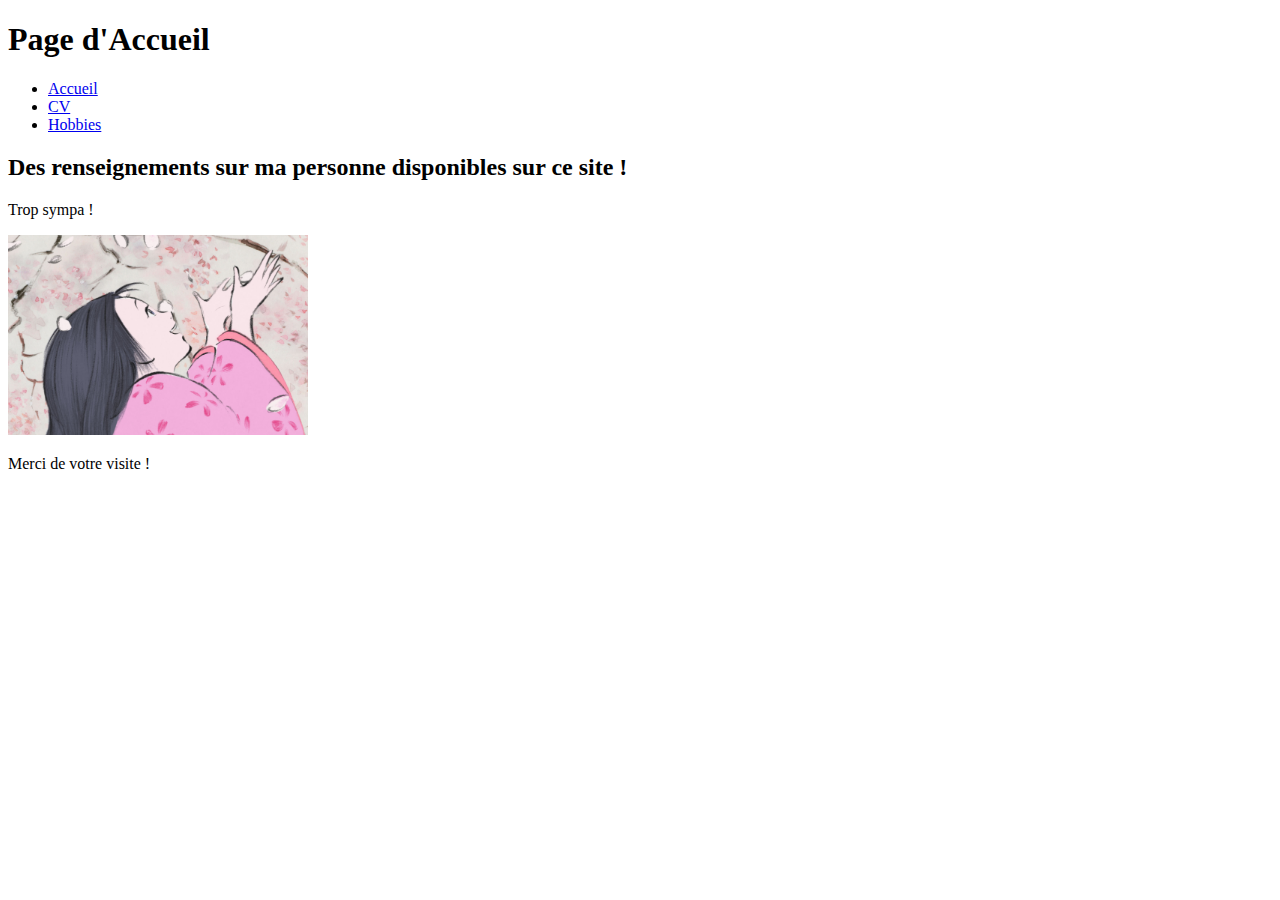
<file: TP1/SitePro/Exo3/index.html>
<!DOCTYPE html>
<html>
    
        <head>
            <title> SiteProAnna </title>
            <meta charset = "utf-8">

        </head>
        
        <header>
            <h1>
                Page d'Accueil
            </h1>
        </header>

        <Body>
            <nav class="menu">
                <ul>  
            
            <li><a href="index.html">Accueil</a></div></li>
            <li><a href="cv.html">CV</a></div></li>
            <li><a href="hobbies.html">Hobbies</a></div></li>
                </ul>
            </nav>

            <h2>Des renseignements sur ma personne disponibles sur ce site !</h1>
            <p> Trop sympa ! </p>
            <img src = "Images/the-tale-of-the-princess-kaguya-01.jpg"  alt = "Accueil" width = "300px">

        </Body>

        <footer>
            <p>
                Merci de votre visite ! 
            </p>
        </footer>
</file>
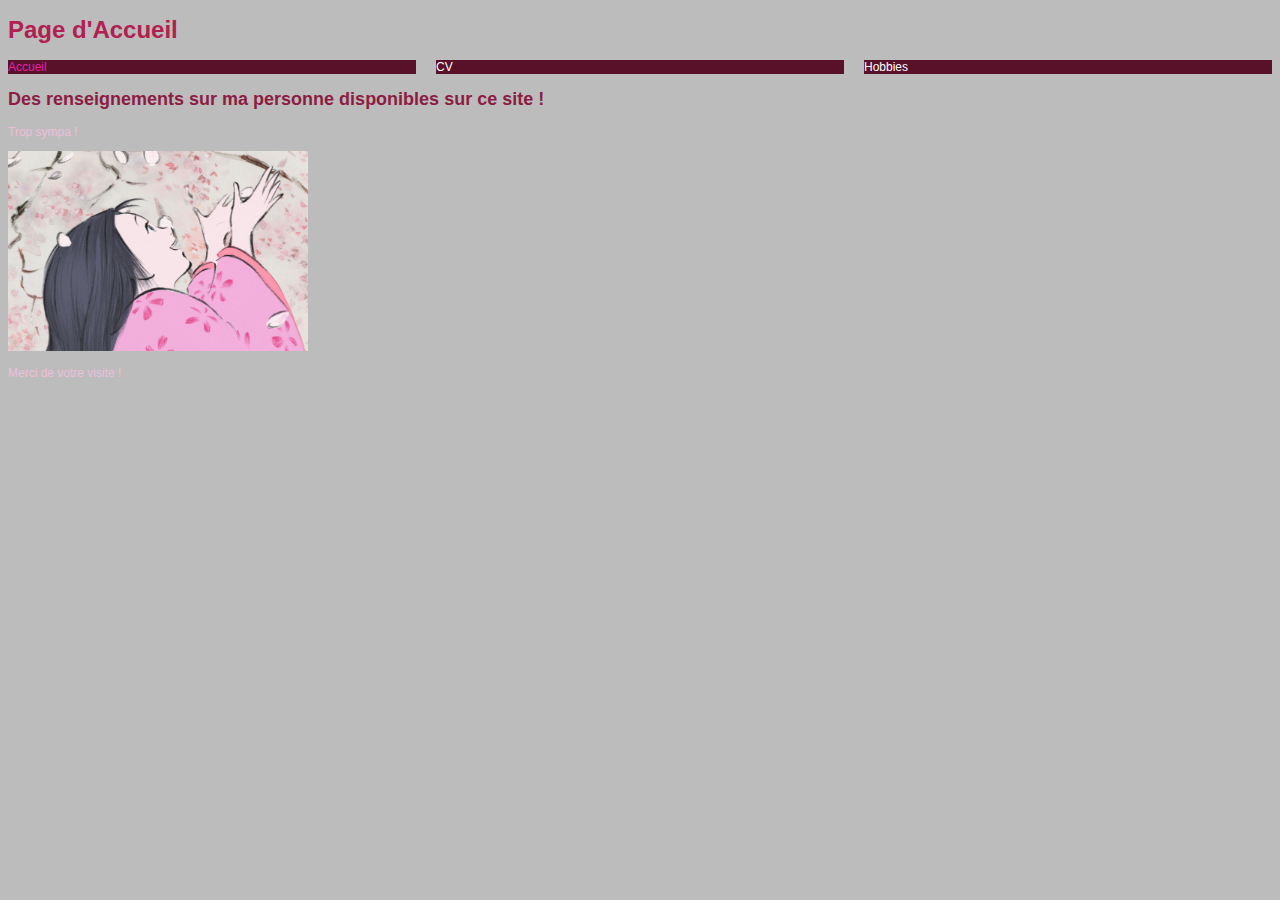
<file: TP1/SitePro/Exo5/index.html>
<!DOCTYPE html>
<html>
    
        <head>
            <title> SiteProAnna </title>
            <meta charset = "utf-8">
            <link rel="stylesheet" href="style.css">
        </head>
        
        <header>
            <h1>
                Page d'Accueil
            </h1>
        </header>



        <Body>
            <nav class="menu">
                <ul>  
            
                <li><a id="currentpage"
                     href="index.html">Accueil</a></li>
                <li><a href="cv.html">CV</a></li>
                <li><a href="hobbies.html">Hobbies</a></li>
                </ul>
            </nav>

            <h2>Des renseignements sur ma personne disponibles sur ce site !</h1>
            <p> Trop sympa ! </p>
            <img src = "Images/the-tale-of-the-princess-kaguya-01.jpg"  alt = "Accueil" width = "300px">

            <footer>
                <p>
                    Merci de votre visite ! 
                </p>
            </footer>
            
        </Body>


</html>
</file>
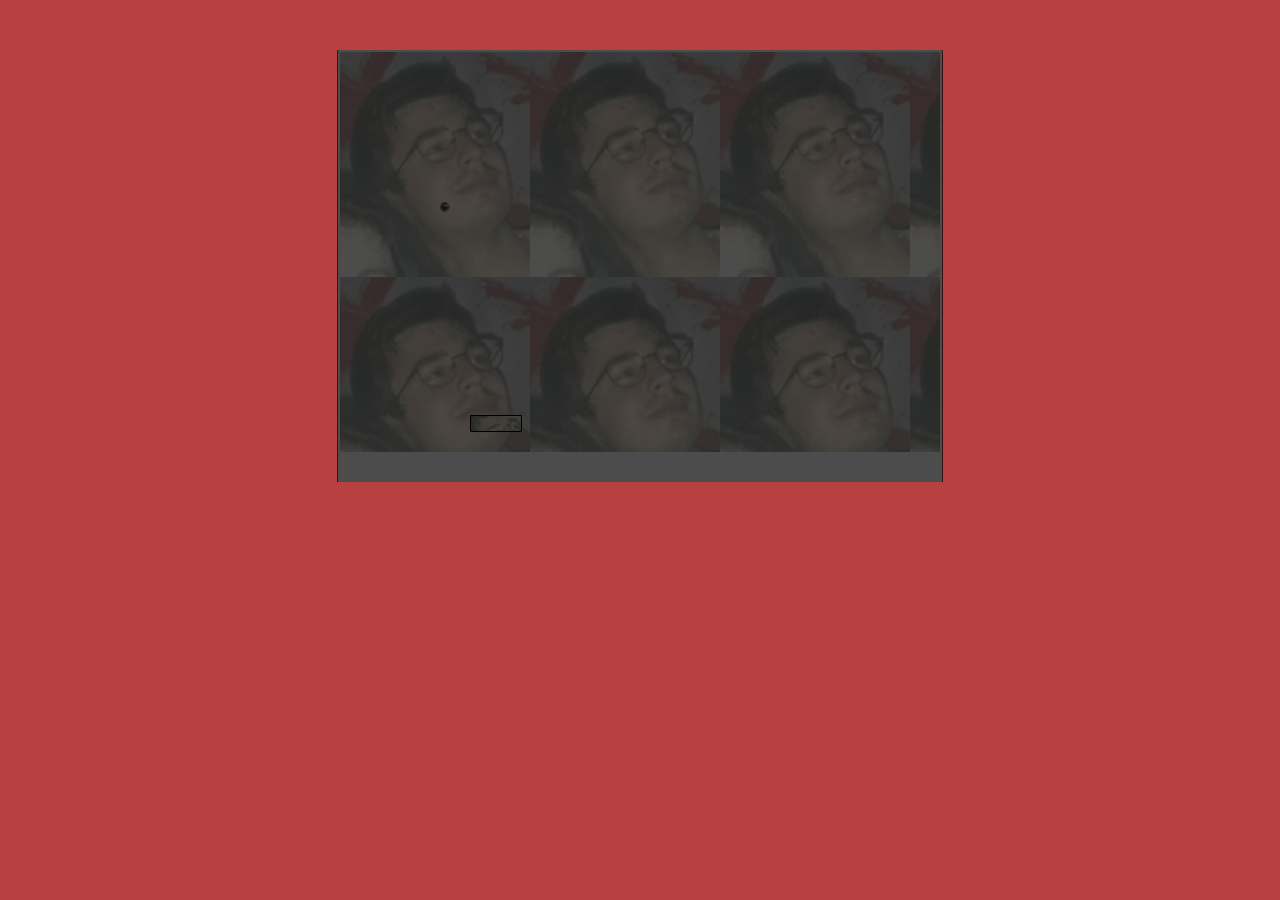
<file: TP2/Exo2.3/cassebrick.html>
<!DOCTYPE html PUBLIC "-//W3C//DTD XHTML 1.1//EN" "http://www.w3.org/TR/xhtml11/DTD/xhtml11.dtd">
<html>
	<head>
		<meta http-equiv="Content-Type" content="text/html"; charset="UTF-8" />
		<script src="script.js" ></script>
		<link rel="stylesheet" type="text/css" href="style.css" />
		<title>Casse Brick</title>
	</head>
	<body style="background:#b94040">
		<div class="NoCursor" id="NoCursor">
			<div style="padding-top:50px;">
				<div class="start" id="FenetreChoix">
					<div class="Fenetre">
						<div class="ChoixDifficulté" id="Difficulte">
							<span>Choisissez votre difficulté:</span>
							<button onclick="ChoisirDifficulte(3)" >Fiote</button>
							<button onclick="ChoisirDifficulte(2)" >Pas ouf</button>
							<button onclick="ChoisirDifficulte(1)" >C'est ok</button>
							<button onclick="ChoisirDifficulte(0)" >Là on parle</button>
						</div>
						<div id="feedback">
							
						</div>
					</div>
				</div>
				<div id="ctn" >
					<div id="babale"></div>
					<div id="cucure"></div>
				</div>
				<div id="point">&nbsp;</div>
			</div>
		</div>
	</body>
</html>
</file>
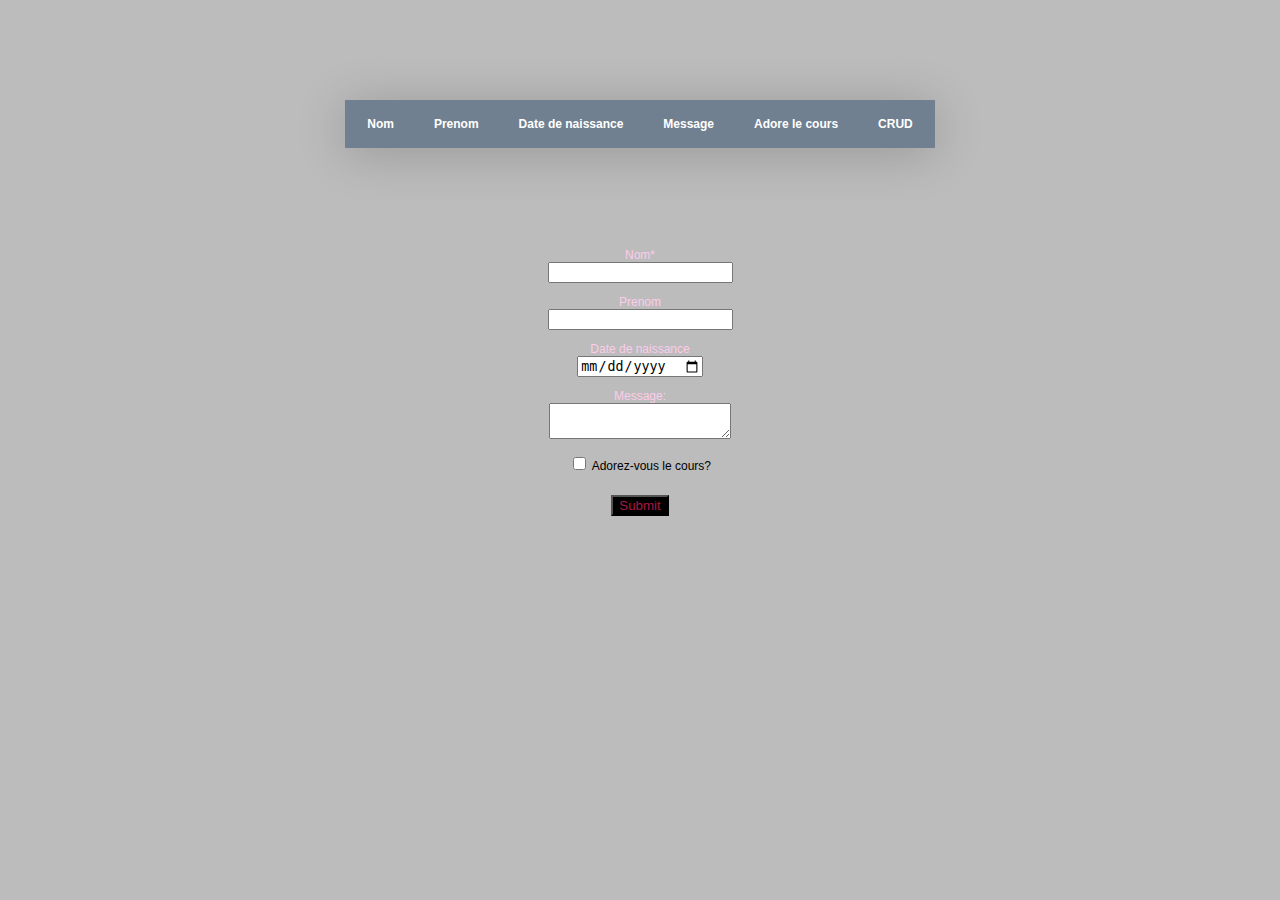
<file: TP4/CRUD/jscrud.html>
<!doctype html>
    <head>
        <title>Antoine</title>
        <link rel="stylesheet" href="style.css" type="text/css"
        media="screen" title="default" charset="utf-8" />
        <meta charset="utf-8">
        <script src = "https://code.jquery.com/jquery-3.6.0.js"></script>
    </head>
    <body>
        <table class = "tableau-formulaire">
            <thead>
                <tr>
                    <th>Nom </th>
                    <th>Prenom </th>
                    <th>Date de naissance </th>
                    <th>Message </th>
                    <th>Adore le cours </th>
                    <th>CRUD</th>
                </tr>
            </thead>

            <tbody id="table-content">

            </tbody>
        </table>

        <form id="AddStudentForm" onsubmit="onFormSubmit();" autocomplete="off">
            <p>Nom* <br id="contenu-nom"> <input type="text" id="IDnom" name="nom"></p>
            <p>Prenom <br> <input type="text" id="IDprenom" name="prenom"></p>
            <p>Date de naissance <br> <input type="date" id="IDdate" name="date"> </p>
            <p>Message: <br><textarea id="IDmessage" name="message"></textarea></p>
            <input type="checkbox" id="Adore" name="question"> <label for="Adore">Adorez-vous le cours?</label>
            <p><button type="submit">Submit</button></p>
        </form>

        <script>
            let currentMaxId = 0;
            let students = [];
            let currentEditedStudentId =-1;



            function onForm(nom,prenom,date,message,aimeCours){
                $("#IDnom").val(nom);
                $("#IDprenom").val(prenom);
                $("#IDdate").val(date);
                $("#IDmessage").val(message);
                $("#Adore").val(aimeCours);
            }

            function edit(id){
                currentEditedStudentId = id;
                onForm(students[currentEditedStudentId].nom,
                        students[currentEditedStudentId].prenom,
                        students[currentEditedStudentId].date,
                        students[currentEditedStudentId].message,
                        students[currentEditedStudentId].aimeCours
                    );

            }

            function remove(id){
                students.splice(id,1);
                $("#student-"+id).empty();
            }

            function onFormSubmit(){
                event.preventDefault();
                let newStudent = {};
                newStudent.nom = $("#IDnom").val();
                newStudent.prenom = $("#IDprenom").val();
                newStudent.date = $("#IDdate").val();
                newStudent.message = $("#IDmessage").val();
                newStudent.aimeCours = "J'adore ce cours ouahhh";
                if  (!$("#Adore").prop("checked")){
                    newStudent.aimeCours = "Non, je déteste";
                }
                $("p").remove("#contenu-removable");
                if (newStudent.nom != ''){
                    if (currentEditedStudentId >= 0){
                        newStudent.id = currentEditedStudentId;
                        students[newStudent.id] = newStudent;
                        $("#student-"+newStudent.id).empty();
                        $("#student-"+newStudent.id).append(`<td> ${newStudent.nom}  </td> <td> 
                        ${newStudent.prenom}  </td> <td> 
                        ${newStudent.date}  </td> <td> 
                        ${newStudent.message}  </td> <td> 
                        ${newStudent.aimeCours}
                        </td> <td> <button onclick="edit(${newStudent.id})" style="color:blue">Edit</button>  <button onclick="remove(${newStudent.id})" style="color:blue">Remove</button> </td>`);
                        currentEditedStudentId = -1;
                    }
                    else{
                        newStudent.id = currentMaxId;
                        currentMaxId++;
                        students.push(newStudent);
                        $("#table-content").append
                        (`<tr id=student-"${newStudent.id}"> <td> ${newStudent.nom}  </td> <td> 
                        ${newStudent.prenom}  </td>  <td> 
                        ${newStudent.date}  </td>  <td> 
                        ${newStudent.message}  </td> <td> 
                        ${newStudent.aimeCours}
                        </td> <td> <button onclick="edit(${newStudent.id})" style="color:blue">Edit</button>  <button onclick="remove(${newStudent.id})" style="color:blue">Remove</button> </td> </tr>`);         
                    }
                }
                else{
                    $("#contenu-nom").before("<p id=\"contenu-removable\" style=\"color:red\"> Ce champ doit être renseigné </p>");
                }
            }


            onForm('','','','','');
        </script>
    </body>
</html>
</file>
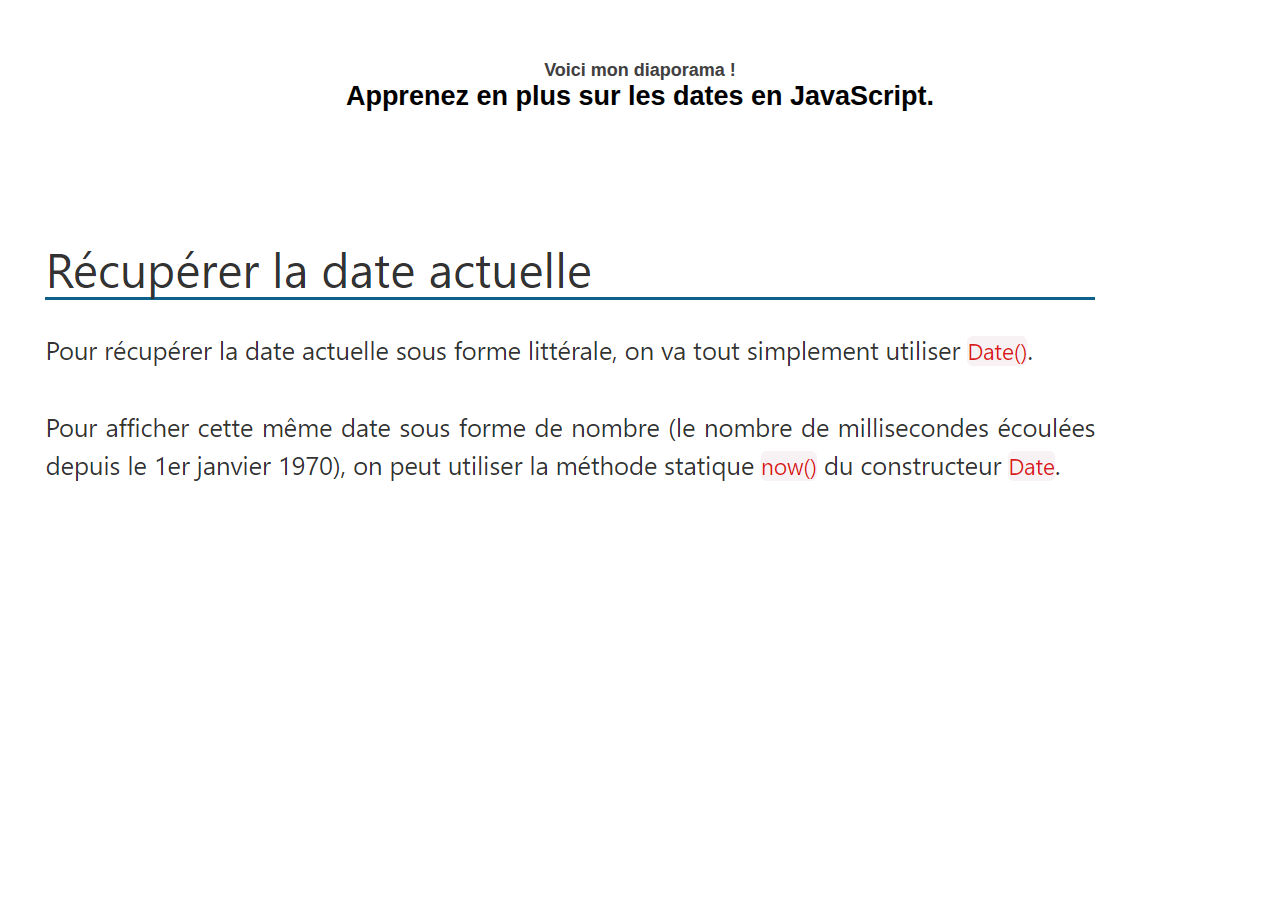
<file: TP4/Exo2/slides.html>
<!Doctype html>
<html>
	<head>
		<title>SlideJs</title>
		<link rel="stylesheet" type="text/css" href="style_slide.css"/>
	</head>
	<body>
        <center><h1> Voici mon diaporama !</h1></center>
        <center><h2> Apprenez en plus sur les dates en JavaScript.</h2></center>
		<section>
   
				<div id="slide_normal">
					<ul>
                                <li><img src="img/slide1.png"></li>
                                <li><img src="img/slide2.png"></li>
                                <li><img src="img/slide3.png"></li>
                                <li><img src="img/slide4.png"></li>
                                <li><img src="img/slide5.png"></li>
					</ul>
			    </div>
		</section>
		<script src="js/jquery.min.js"></script>
		<script src="js/slidejs.js"></script>
		<script>
			$("#slide_normal").slidejs({
                width: 940,
                height: 528
            });
		</script>
	</body>
</html>
</file>
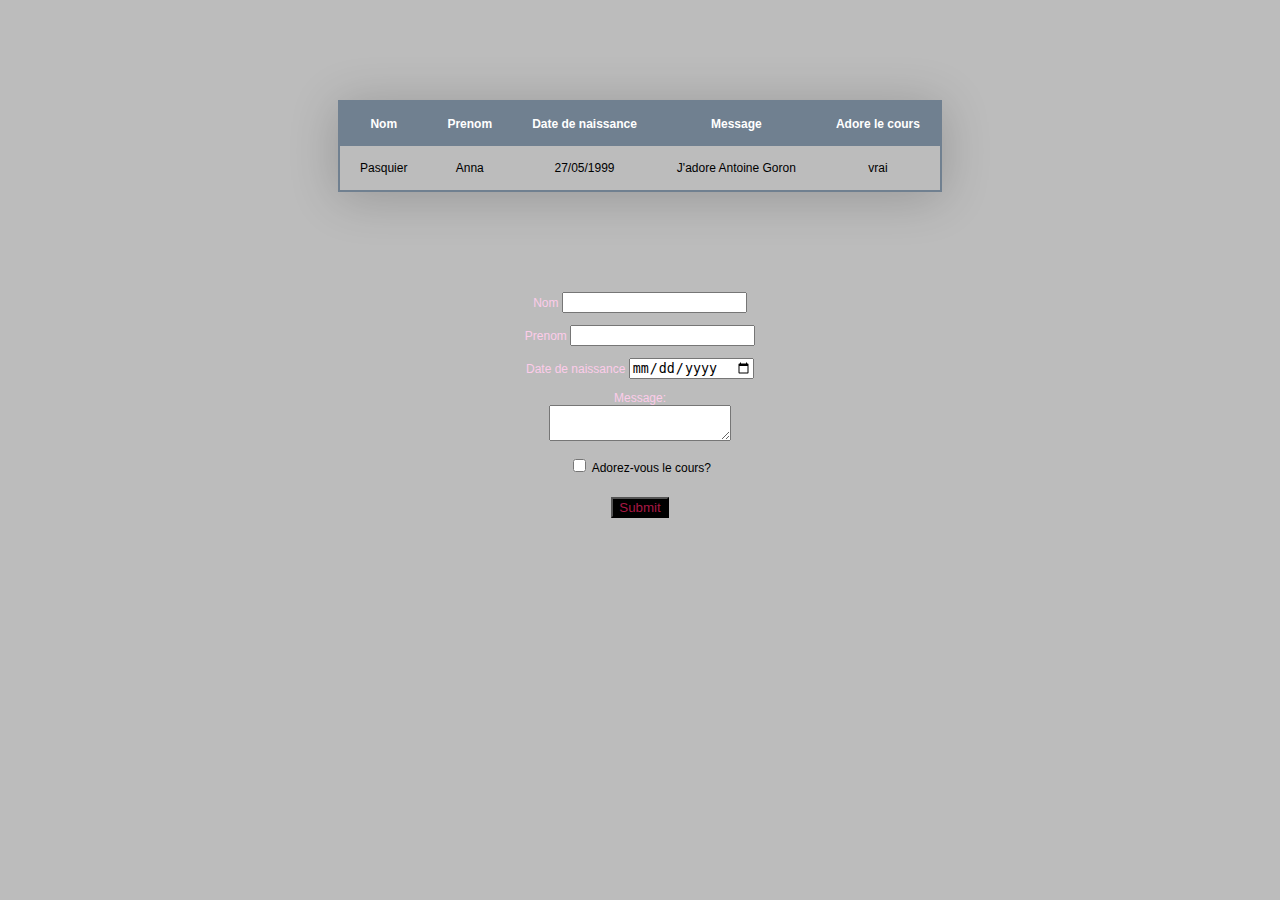
<file: TP4/Exo3/jscrud.html>
<!doctype html>
<html>
    <head>
        <title>Antoine</title>
        <link rel="stylesheet" href="style.css" type="text/css"
        media="screen" title="default" charset="utf-8"/>
        <meta charset = "utf-8" />
        <script src = "https://code.jquery.com/jquery-3.6.0.min.js"></script>
    </head>
    <body>
        <table class = "tableau-formulaire">
            <thead>
                <tr>
                    <th>Nom </th>
                    <th>Prenom </th>
                    <th>Date de naissance </th>
                    <th>Message </th>
                    <th>Adore le cours </th>
                </tr>
            </thead>

            <tbody id = "table_content">
                <tr>
                    <td>Pasquier</td>
                    <td>Anna</td>
                    <td>27/05/1999</td>
                    <td>J'adore Antoine Goron</td>
                    <td>vrai</td>
                </tr>
            </tbody>

        </table>

        <form onsubmit="onFormSubmit();" autocomplete="off">
            <p>Nom <input type="text" id="IDnom" name="name"></p>
            <p>Prenom <input type="text" id="IDprenom" name="name"></p>
            <p>Date de naissance <input type="date" id="IDdate" name="name"> </p>
            <p>Message: <br><textarea id="IDmessage" name="message"></textarea></p>
            <input type="checkbox" id="adore" name="name"> <label for="Adore">Adorez-vous le cours?</label>
            <p><button type="submit">Submit</button></p>
        </form>

        <script>
            function onFormSubmit() {
            // prevent the form to be sent to the server
            event.preventDefault();
            resultat = "Ui, j'adore !"
            if(!$("#adore").prop("checked")){
                resultat = "Non, je déteste."
            }
            if($("#IDnom").val() != '' ){
                $("#table_content").append("<tr> <td>" + $("#IDnom").val() + "</td> <td>" + $("#IDprenom").val() + "</td>  <td>" + $("#IDdate").val() + "</td>  <td>" + $("#IDmessage").val() + "</td> <td>" + resultat + "</td> </tr>");
            }
            else{
                
            }
            }
        </script>
    </body>
</html>
</file>
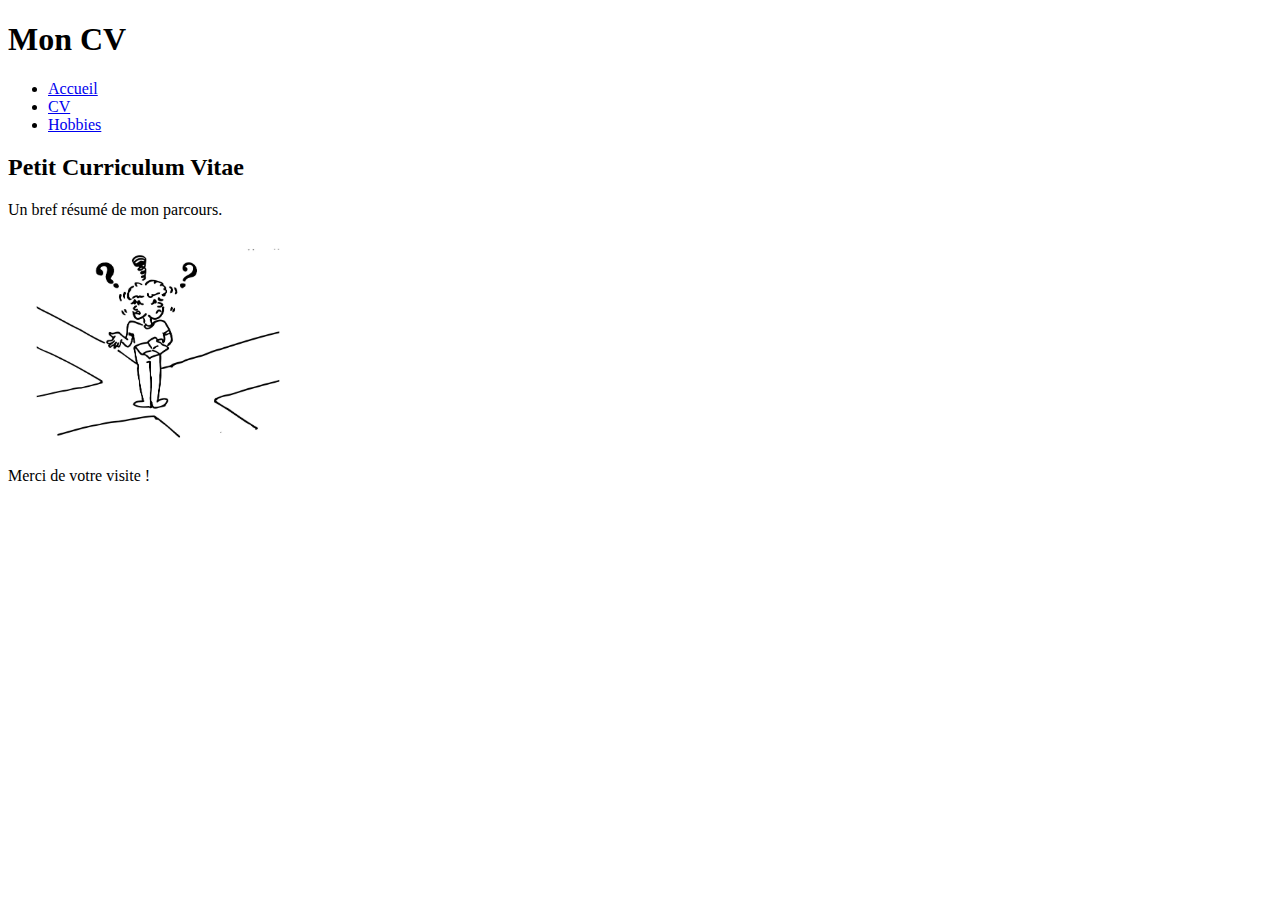
<file: TP1/SitePro/Exo3/cv.html>
<!DOCTYPE html>
<html>
    
        <head>
            <title> CVAnna </title>
            <meta charset = "utf-8">

        </head>
        
        <header>
            <h1>
                Mon CV
            </h1>
        </header>

        <Body>

            <nav class="menu">
                <ul>  
            
            <li><a href="index.html">Accueil</a></div></li>
            <li><a href="cv.html">CV</a></div></li>
            <li><a href="hobbies.html">Hobbies</a></div></li>
                </ul>
            </nav>
            
            <h2> Petit Curriculum Vitae </h2>
            <p> Un bref résumé de mon parcours. </p>
        <img src = "Images\perdu-le-chemin-12165.png"  alt = "CV" width = "300px">

        </Body>

        <footer>
            <p>
                Merci de votre visite ! 
            </p>
        </footer>
</file>
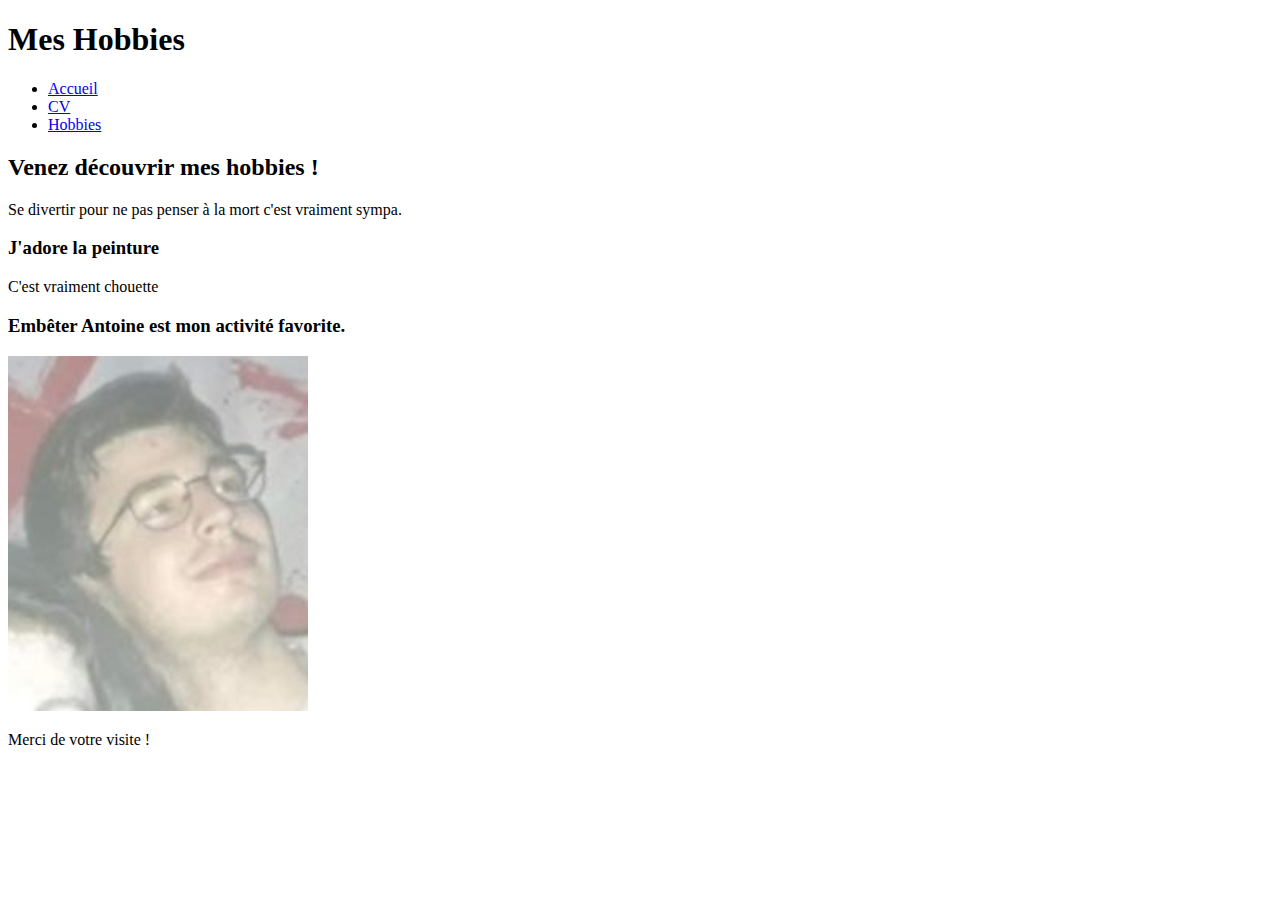
<file: TP1/SitePro/Exo3/hobbies.html>
<!DOCTYPE html>
<html>
    
        <head>
            <title>MesHobbies</title>
            <meta charset = "utf-8">

        </head>
        
        <header>
            <h1>
                Mes Hobbies
            </h1>
        </header>



        <Body>

            <nav class="menu">
                <ul>  
            
            <li><a href="index.html">Accueil</a></div></li>
            <li><a href="cv.html">CV</a></div></li>
            <li><a href="hobbies.html">Hobbies</a></div></li>
                </ul>
            </nav>
            
            <h2>Venez découvrir mes hobbies !</h2>
            <p> Se divertir pour ne pas penser à la mort c'est vraiment sympa.</p>

            <h3> J'adore la peinture</h3>
            <p> C'est vraiment chouette</p>
            <h3> Embêter Antoine est mon activité favorite.</h3>
            <img src = "Images\Antoine.jpg"  alt = "Antowane" width = "300px">

        </Body>

        <footer>
            <p>
                Merci de votre visite ! 
            </p>
        </footer>
</file>
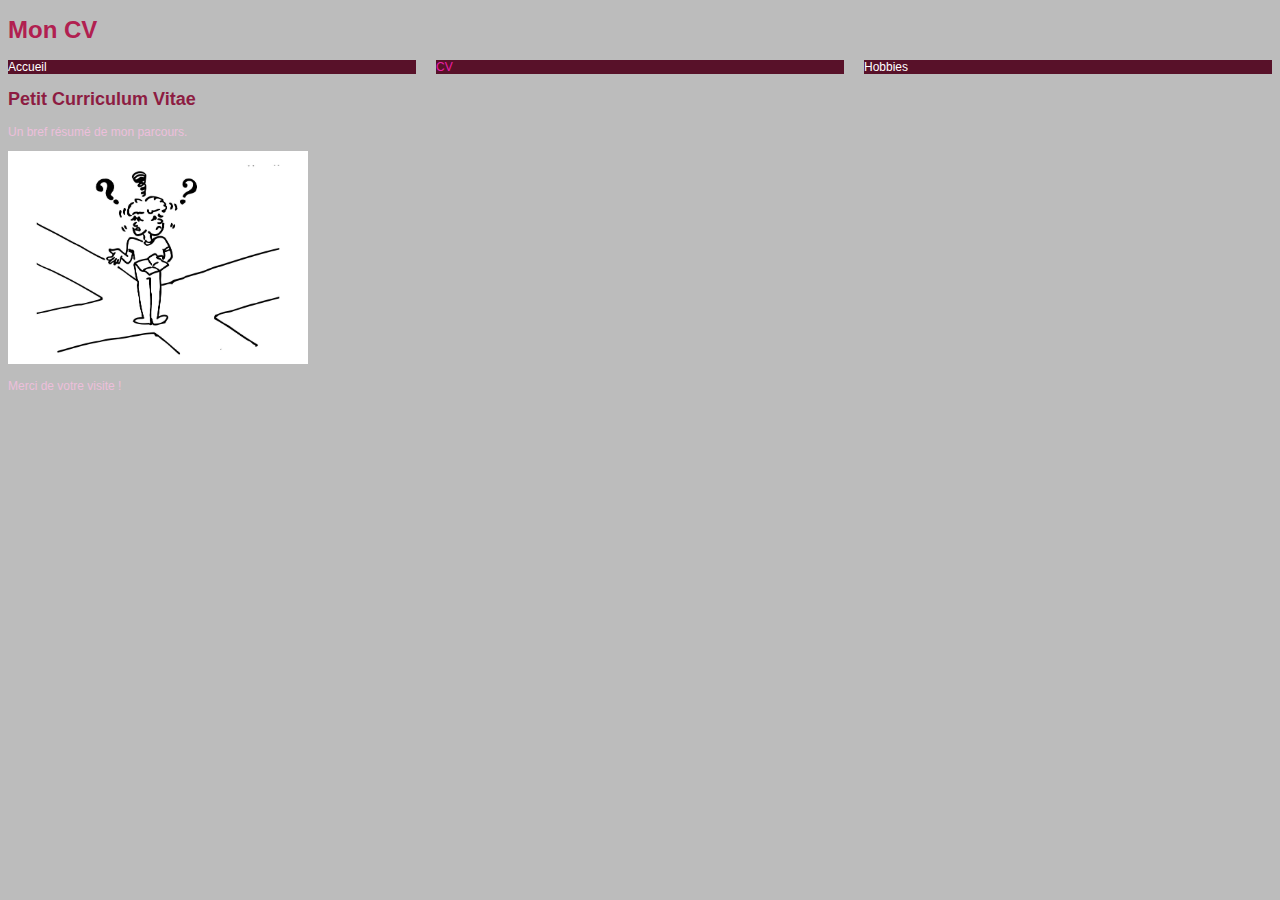
<file: TP1/SitePro/Exo5/cv.html>
<!DOCTYPE html>
<html>
    
        <head>
            <title> CVAnna </title>
            <meta charset = "utf-8">
            <link rel="stylesheet" href="style.css">
        </head>
        
        <header>
            <h1>
                Mon CV
            </h1>
        </header>

        <Body>
            <nav class="menu">
                <ul>  
            
                <li><a href="index.html">Accueil</a></div></li>
                <li><a id="currentpage"
                    href="cv.html">CV</a></div></li>
                <li><a href="hobbies.html">Hobbies</a></div></li>
                </ul>
            </nav>
            
            <h2> Petit Curriculum Vitae </h2>
            <p> Un bref résumé de mon parcours. </p>
        <img src = "Images\perdu-le-chemin-12165.png"  alt = "CV" width = "300px">

        <footer>
            <p>
                Merci de votre visite ! 
            </p>
        </footer>
        
        </Body>


</html>
</file>
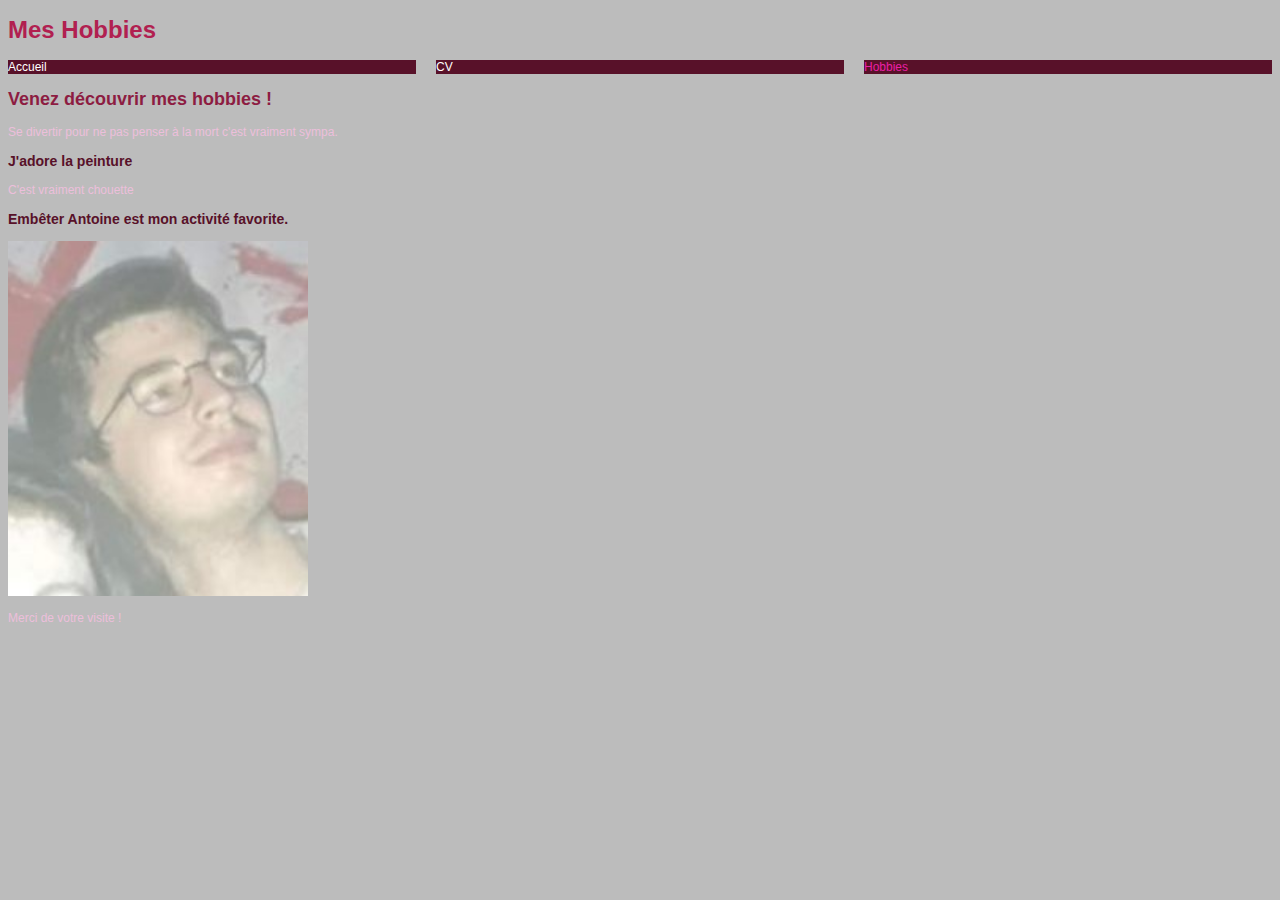
<file: TP1/SitePro/Exo5/hobbies.html>
<!DOCTYPE html>
<html>
    
        <head>
            <title>MesHobbies</title>
            <meta charset = "utf-8">
            <link rel="stylesheet" href="style.css">

        </head>
        
        <header>
            <h1>
                Mes Hobbies
            </h1>
        </header>



        <Body>
            <nav class="menu">
                <ul>  
            
                <li><a href="index.html">Accueil</a></div></li>
                <li><a href="cv.html">CV</a></div></li>
                <li><a id="currentpage"
                    href="hobbies.html">Hobbies</a></div></li>
                </ul>
            </nav>

            <h2>Venez découvrir mes hobbies !</h2>
            <p> Se divertir pour ne pas penser à la mort c'est vraiment sympa.</p>

            <h3> J'adore la peinture</h3>
            <p> C'est vraiment chouette</p>
            <h3> Embêter Antoine est mon activité favorite.</h3>
            <img src = "Images\Antoine.jpg"  alt = "Antowane" width = "300px">
            
            <footer>
                <p>
                    Merci de votre visite ! 
                </p>
            </footer>
        </Body>


</html>
</file>
<file: TP1/SitePro/Exo5/style.css>
h1 {
    color : rgb(177, 32, 80);
}

h2 {
    color :rgb(141, 28, 66)
}

h3 {
    color :rgb(88, 17, 41)
}

#currentpage{
    color : rgb(235, 31, 167)
}

a{
    color :rgb(183, 28, 197);
}

p{
    color : rgb(236, 191, 219)
}



*{
    font-family: Avenir, sans-serif;
    color: rgb(255, 255, 255);
    padding: 0px;
  }
nav ul{
    display: flex;
    list-style-type: none;
    margin: 0px -10px; 
}
  
nav ul li{
    flex: 1 1 20%;
    margin: 0px 10px;
    background-color: rgb(88, 17, 41);
}
  
nav ul li a{
    display: block;
    text-decoration: none;
    color: inherit;
}

body{
    font-family: Arial, Helvetica, sans-serif;
    font-size: 12px;
    background-color: #BCBCBC
}
</file>
<file: TP2/Exo2.3/style.css>
html,body {
    height:100%;
	padding: 0;
    margin: 0;
}

#cucure {
	border-radius:1px 1px 1px 1px;
	left:130px;
	bottom:20px;
	height:15px;
	width:50px;
	background-image: url("images/antowane_pave.jpg");
	position:absolute;
	border:solid 1px;
}

div#feedback {
    position: absolute;
    width: 100%;
    text-align: center;
    top: 0;
    bottom: 0;
    margin-top: auto;
    margin-bottom: auto;
    display: table;
}

.NoCursor {
	cursor: auto;
	width: 100%;
	height: 100%;
}

.ChoixDifficulté {
    position: absolute;
    width: 100%;
    text-align: center;
    top: 0;
    bottom: 0;
    margin-top: auto;
    margin-bottom: auto;
    display: table;
}

button:hover {
    background-color: rgb(255, 80, 0);
}

button {
    font-size: 13px;
    font-family: "Open Sans","Segoe UI","Helvetica neue",Meiryo,sans-serif;
    margin-left: 5px;
    margin-right: 5px;
    margin-top: 10px;
    border: none;
    padding: 5px;
    border-radius: 4px;
    background-color: rgb(255, 204, 0);
    border-bottom: solid 3px rgb(255, 80, 0);
    cursor: pointer;
    transition: all .25s ease;
}

span {
    font-family: "Open Sans","Segoe UI","Helvetica neue",Meiryo,sans-serif;
    font-size: 17px;
    border-bottom: solid 2px;
    display: table;
    margin: 0 auto;
}

.start {
    width: 606px;
    height: 432px;
    position: absolute;
    background: rgba(0,0,0,.7);
    z-index: 999 !important;
    left: 0;
    right: 0;
    margin-left: auto;
    margin-right: auto;
}

.Fenetre {
	opacity: 0;
	animation: FadeIn 1.5s linear;
	-webkit-animation: FadeIn 1.5s linear;
	animation-fill-mode: forwards;
    background: white;
    width: 75%;
    height: 50%;
    top: 0;
    bottom: 0;
    left: 0;
    right: 0;
    margin-top: auto;
    margin-bottom: auto;
    margin-right: auto;
    margin-left: auto;
    position: absolute;
	cursor: auto;
    box-shadow: rgba(0,0,0,.7) 0px 2px 6px;
}

.FadeOut {
	animation: FadeOut 1s linear;
	-webkit-animation: FadeOut 1s linear;
	animation-fill-mode: forwards;
}

#point {
	color: black;
    font-size: 25px;
    background: white;
    width: 604px;
    text-align: center;
    margin: auto;
}	
		
.bloc {
	border-radius:3px;
	height:15px;
	width:50px;
	background-image: url("images/brique_n.png");
	position:absolute;
}
			
.bloc2 {
	border-radius:3px;
	height:15px;
	width:50px;
	position:absolute;
	background-image: url("images/brique_use.png");
}
			
#babale  {
	border-radius:5px;
	left:100px;
	top:150px;
	height:10px;
	width:10px;
	background-image:url("images/bille.jpg");
	position:absolute;
}
			
#ctn {
	position:relative;
	height:400px;
	width:600px;
	background:gray;
	background-image:url("images/Antoine.jpg");
	margin:auto;
	border:solid 2px white;
}

@-webkit-keyframes FadeOut {
    0% {opacity: 1;}
    80% {opacity: 0;}
    100% {opacity: 0;}
}

@keyframes FadeOut {
    0% {opacity: 1;}
    80% {opacity: 0;}
    100% {opacity: 0;}
}

@-webkit-keyframes FadeIn {
    from {opacity: 0;}
    to {opacity: 1;}
}

@keyframes FadeIn {
    from {opacity: 0;}
    to {opacity: 1;}
}
</file>
<file: TP4/CRUD/style.css>
h1 {
    color : rgb(177, 32, 80);
}

h2 {
    color :rgb(141, 28, 66)
}

h3 {
    color :rgb(88, 17, 41)
}

#currentpage{
    color : rgb(218, 23, 136);
}

a{
    color :rgb(197, 28, 121);
}

p{
    color : rgb(253, 204, 234)
}

option{
    color : black;
}



nav ul{
    display: flex;
    list-style-type: none;
    margin: 0px -10px; 
}
  
nav ul li{
    flex: 1 1 20%;
    margin: 0px 10px;
    background-color: rgb(88, 17, 41);
}
  
nav ul li a{

    display: block;
    text-decoration: none;
    color: white;
}

body{
    font-family: Arial, Helvetica, sans-serif;
    font-size: 12px;
    background-color: #BCBCBC;
    margin: 0 auto; 
    text-align: center; 
    height:100%;
    padding:0;
}

button{
    background-color : black;
    color: rgb(168, 24, 68);
    margin: 10px 10px;

}

.tableau-formulaire{
    border-collapse: collapse;
    width: auto;
    box-shadow: 0 5px 50px rgba(0,0,0,0.2);
    cursor: pointer;
    margin: 100px auto;
    border: 2px solid slategray;
}

thead tr{
    background-color: slategray;
    color: #fff;
    text-align: center;
}

th, td{
    padding: 15px 20px;
}

tbody tr:nth-child(even){
    background-color: #f3f3f3;
}
</file>
<file: TP4/Exo2/style_slide.css>
*{ margin:0; padding:0;}
ul{ list-style:none;}
body{ font-family: "arial"; font-size: 18px;}
.container{ width:1000px; margin:0 auto;}
section{ width:100%; float:left;}
h1{  color: #404040; margin-top:60px; font-size: 18px; float: left; width:100%;}
h1.top_ele{ margin-top:30px; font-size: 22px;}
a{color: #404040; float: left;}
#slide{  width:100%;}
#slide_normal{ overflow:hidden; width:100%;}
#slide li, #slide_normal li{ float:left;}
#slide li img, #slide_normal li img{ width: 100%; height: auto;}
.swing {
  transition: 1s; 
  transform: rotateY(180deg);
}
.normal {
   transform: rotateY(0deg);
}

.swing2 {
  transition: .5s; 
  transform: rotateY(180deg);
}
.normal2 {
   transform: rotateY(90deg);
}

.swing3 {
  transition: 1s; 
  transform: rotateY(360deg);
}

.normal3 {
   transform: rotateY(270deg);
}

.swing4 {
  transition: .5s; 
  transform: rotateY(360deg) !important;
}

.normal4 {
   transform: rotateY(270deg);
}
</file>
<file: TP4/Exo3/style.css>
h1 {
    color : rgb(177, 32, 80);
}

h2 {
    color :rgb(141, 28, 66)
}

h3 {
    color :rgb(88, 17, 41)
}

#currentpage{
    color : rgb(218, 23, 136);
}

a{
    color :rgb(197, 28, 121);
}

p{
    color : rgb(253, 204, 234)
}

option{
    color : black;
}



nav ul{
    display: flex;
    list-style-type: none;
    margin: 0px -10px; 
}
  
nav ul li{
    flex: 1 1 20%;
    margin: 0px 10px;
    background-color: rgb(88, 17, 41);
}
  
nav ul li a{

    display: block;
    text-decoration: none;
    color: white;
}

body{
    font-family: Arial, Helvetica, sans-serif;
    font-size: 12px;
    background-color: #BCBCBC;
    margin: 0 auto; 
    text-align: center; 
    height:100%;
    padding:0;
}

button{
    background-color : black;
    color: rgb(168, 24, 68);
    margin: 10px 10px;

}

.tableau-formulaire{
    border-collapse: collapse;
    width: auto;
    box-shadow: 0 5px 50px rgba(0,0,0,0.2);
    cursor: pointer;
    margin: 100px auto;
    border: 2px solid slategray;
}

thead tr{
    background-color: slategray;
    color: #fff;
    text-align: center;
}

th, td{
    padding: 15px 20px;
}

tbody tr:nth-child(even){
    background-color: #f3f3f3;
}
</file>
